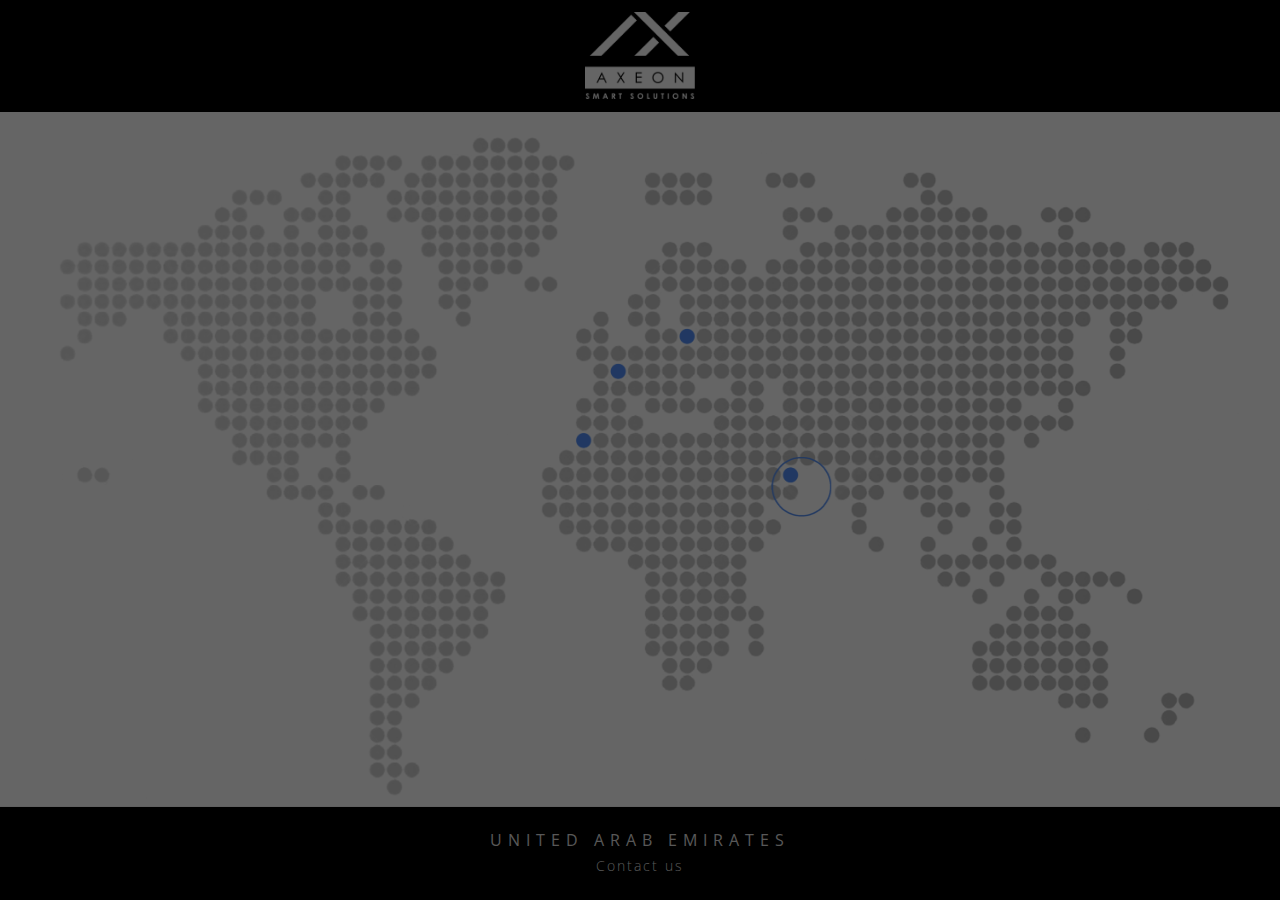
<file: index.html>
<!DOCTYPE html>
<html lang="en">
<head>
    <meta charset="utf-8">
    <meta http-equiv="X-UA-Compatible" content="IE=edge">
    <meta name="viewport" content="width=device-width, initial-scale=1">
    <!-- The above 3 meta tags *must* come first in the head; any other head content must come *after* these tags -->
    <title>axeon.ae</title>

    <!-- Bootstrap -->
    <link href="css/bootstrap.min.css" rel="stylesheet">

    <!-- Include style css -->
    <link href="style.css" rel="stylesheet">

    <!-- HTML5 shim and Respond.js for IE8 support of HTML5 elements and media queries -->
    <!-- WARNING: Respond.js doesn't work if you view the page via file:// -->
    <!--[if lt IE 9]>
    <script src="https://oss.maxcdn.com/html5shiv/3.7.3/html5shiv.min.js"></script>
    <script src="https://oss.maxcdn.com/respond/1.4.2/respond.min.js"></script>
    <![endif]-->
</head>
<body>

    <div id="preloader">
        <div id="status"></div>
    </div>

    <header id="header">
        <div class="container">
            <div class="row">
                <div class="col-lg-12">
                    <div id="logo">
                        <a href="index.html"><img src="img/logo.png" alt="logo Axeon" title="axeon.ae"></a>
                    </div>
                </div>
            </div>
        </div>
    </header>

    <section id="content-map">
        <div id="map">
            <div id="cursor-map"></div>
        </div>
    </section>

    <footer id="footer">
        <div class="container">
            <div class="row">
                <div class="col-lg-12">
                    <p>United Arab Emirates</p>
                    <a href="mailto:kawtar.belmokhtare@axeon.ae">Contact us</a>
                </div>
            </div>
        </div>
    </footer>

<!-- jQuery (necessary for Bootstrap's JavaScript plugins) -->
<script src="https://ajax.googleapis.com/ajax/libs/jquery/1.12.4/jquery.min.js"></script>
<!-- Include all compiled plugins (below), or include individual files as needed -->
<script src="js/bootstrap.min.js"></script>
<script src="js/custom.js"></script>
</body>
</html>
</file>
<file: style.css>
/* style css */

/* font */
@import url('https://fonts.googleapis.com/css?family=Open+Sans:300,400,600,700,800');

html, body{
    height:100%;
    width: 100%;
}

body{
    font-family: 'Open Sans', sans-serif;
    font-size: 18px;
    background-color: #f9fafc;
    background-image: url("img/map.png");
    background-size: cover;
    background-position: center;
    background-attachment: fixed;
    padding-top: 111px;
    background-repeat: no-repeat;
}

a, a:hover, a:active, a:focus, a:after{
    color: #5691f3;
    text-decoration: inherit;
}

#preloader {
    position:fixed;
    top:0;
    left:0;
    right:0;
    bottom:0;
    background-color:#000000;
    z-index:99;
}

#status {
    width:140px;
    height:182px;
    position:absolute;
    left:50%;
    top:50%;
    /*background-image:url(images/logo-white.png);*/
    background-repeat:no-repeat;
    background-position:center;
    -webkit-background-size:140px 182px;
    background-size:140px 182px;
    margin: -91px 0 0 -70px;
}


/*
    Header
- - - - - - - - - - - - - - - - - - - - - - - - - - - - - - */

#header{
    background-color: #000000;
    padding: 12px 0px;
    position: fixed;
    width: 100%;
    top: 0;
    z-index: 20;
    border-bottom: 1px solid #000000;
}

#logo{
    display: block;
    text-align: center;
}

#logo > a > img {
    width: 110px;
}

/*
    Header
- - - - - - - - - - - - - - - - - - - - - - - - - - - - - - */

#footer{
    background-color: #000000;
    padding: 22px 0px;
    position: fixed;
    bottom: 0;
    text-align: center;
    width:100%;
    border-top: 1px solid #f3f3f3;
}

#footer p{
    font-size: 16px;
    font-weight: normal;
    margin: 0px;
    color: #dddddd;
    text-transform: uppercase;
    letter-spacing: 6px;
}

#footer a{
    color: #dddddd;
    font-size: 14px;
    letter-spacing: 2px;
    font-weight: lighter;
}

#content-map{
    height: 100%;
    width: 100%;
    top:0;
    position: absolute;
}

#map{
    background-image: url("img/map.png");
    background-size: cover;
    background-position: center center;
    background-attachment: fixed;
    background-repeat: no-repeat;
    position: absolute;
    height: 100%;
    width: 100%;
}

/*
    Modal
- - - - - - - - - - - - - - - - - - - - - - - - - - - - - - */
#cursor-map {
    background: url(img/animatedhotspot_white.png);
    width: 62px;
    height: 62px;
    top: 50%;
    right: 40%;
    left: 60%;
    bottom: 50%;
    cursor: pointer;
    position: absolute;
    animation: marker 1s steps(20) infinite;
    transform: translateX(2%) translateY(8%);
}

@keyframes marker {
    from{ background-position: 0 0; }
    to { background-position: 0 -1280px; }
    
}

/**/

.container-infos{
    padding: 30px 30px 60px 30px;
    background-color: #ffffff;
    border: 2px solid #000000;
    position: relative;
}

div#detail {
    padding-top: 150px;
}

.btn-detail-infos{
    padding: 10px 20px;
    background-color: #000000;
    display: inline-block;
    color: #ffffff;
    margin-top: 20px;
    position: absolute;
    bottom: 0;
    left: 0;
    width: 100%;
}

.btn-detail-infos:hover{
    color: #ffffff;
    background-color: #555555;
}


@media(max-width:576px){
}

@media(max-width:768px){
    body{
        font-size: 12px;
    }

    div#detail {
        padding-top: 126px;
        padding-bottom: 106px;
    }
}

@media(max-width:992px){
    body{
        font-size: 16px;
    }
}

@media(max-width:1200px){}
</file>
